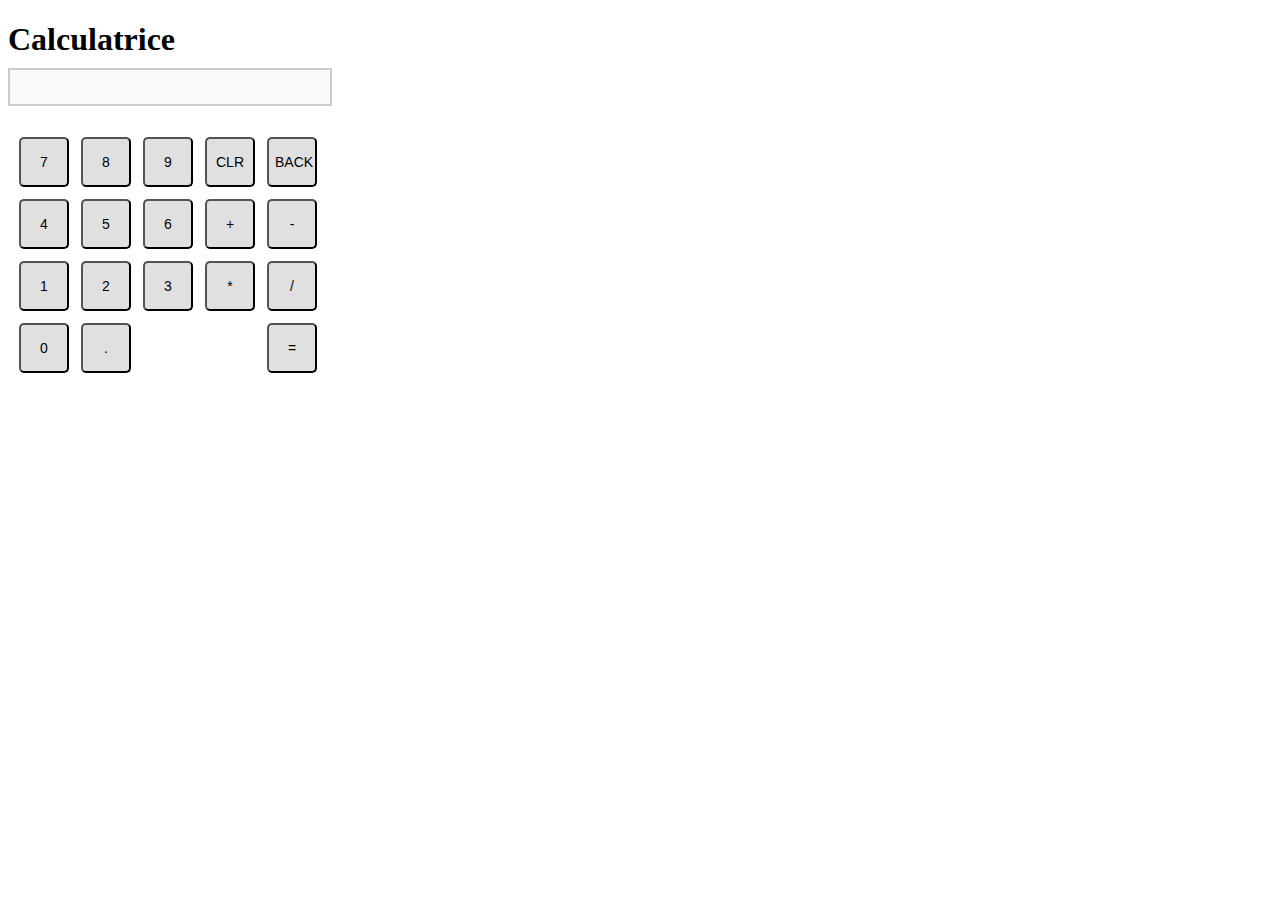
<file: calculette.html>
<!DOCTYPE html>
<html lang="en">
<head>
    <meta charset="UTF-8">
    <meta name="viewport" content="width=device-width, initial-scale=1.0">
    <title>Document</title>
</head>
<body>
    <h1>Calculatrice</h1>
    <link rel="stylesheet" href="calculette.css"> <!-- Lien vers le fichier CSS -->
    <input type="text"   id="number1" disabled>
    <br>
<!-- Touches de la calculette -->
<table>
    <tr>
        <td><button onclick="input(7)">7</button></td>
        <td><button onclick="input(8)">8</button></td>
        <td><button onclick="input(9)">9</button></td>
        <td><button onclick="clr()">CLR</button></td>
        <td><button onclick="back()">BACK</button></td>
    </tr>
    <tr>
        <td><button onclick="input(4)">4</button></td>
        <td><button onclick="input(5)">5</button></td>
        <td><button onclick="input(6)">6</button></td>
        <td><button onclick="input('+')">+</button></td>
        <td><button onclick="input('-')">-</button></td>
    </tr>
    <tr>
        <td><button onclick="input(1)">1</button></td>
        <td><button onclick="input(2)">2</button></td>
        <td><button onclick="input(3)">3</button></td>
        <td><button onclick="input('*')">*</button></td>
        <td><button onclick="input('/')">/</button></td>
    </tr>
    <tr>
        <td><button onclick="input(0)">0</button></td>
        <td><button onclick="input('.')">.</button></td>
        <td></td>
        <td></td>
        <td><button onclick="calculate()">=</button></td>

    </tr>
</table>

<!-- Lien vers le fichier JavaScript -->
<script src="calculette.js"></script>

</body>
</html>
</file>
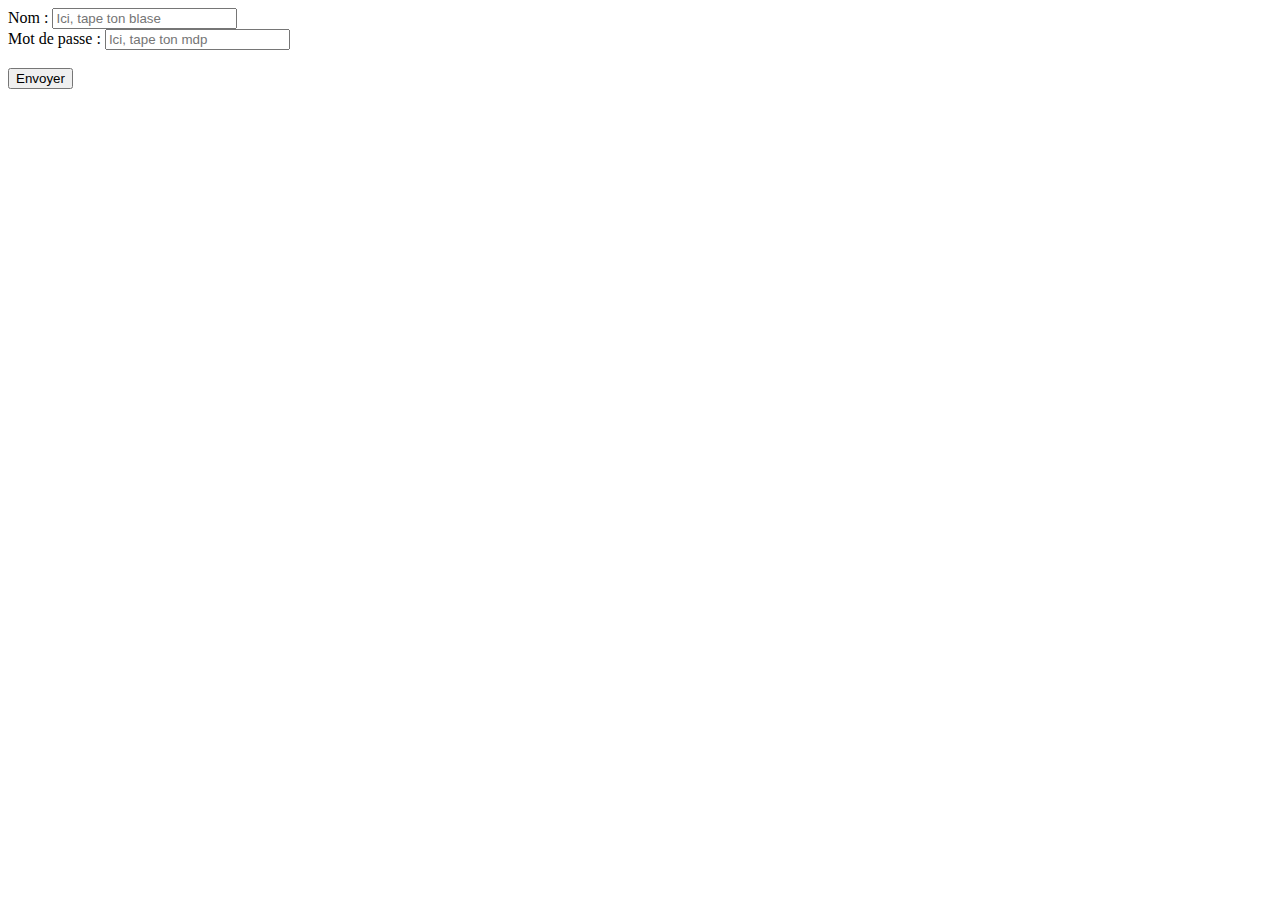
<file: formulaire.html>
<!DOCTYPE html>
<html lang="en">
<head>
    <meta charset="UTF-8">
    <meta name="viewport" content="width=device-width, initial-scale=1.0">
    <title>Document</title>
</head>
<body>
    <form id="userForm">
        <label>Nom :</label>
        <input type="text" id="username" placeholder="Ici, tape ton blase">
	<br>

        <label>Mot de passe :</label>
        <input id="password" type="password" placeholder="Ici, tape ton mdp">
	<br><br>

        <button type= button id="envoyer">Envoyer</button>
    </form>

    <script>
        const envoyer = document.getElementById("envoyer");

        envoyer.addEventListener("click", function() {
            const username = document.getElementById("username").value;
            const password = document.getElementById("password").value;

            console.log("Nom:", username);
            console.log("Mot de passe:", password);
        })
    </script>
</body>
</html>
</file>
<file: calculette.css>
/* titre h1 */
h1 {
    margin-bottom: 10px;
}

/* Case input */
input[type="text"] {
    width: 100%;
    max-width: 300px;
    padding: 10px;
    font-size: 12px;
    margin-bottom: 20px;
    text-align: right;
    border: 2px solid #cccccc;
}

/* tableau des chiffres et symboles */
table {
    border-spacing: 10px;
}

table tr td {
    padding: 1px;
}

button {
    width: 50px;
    height: 50px;
    font-size: 14px;
    background-color: #e0e0e0;
    border: 1px color(srgb rgb(0, 0, 0));
    border-radius: 5px;
}

/* Activation boutton */
button:hover {
    background-color: #ccc;
}
</file>
